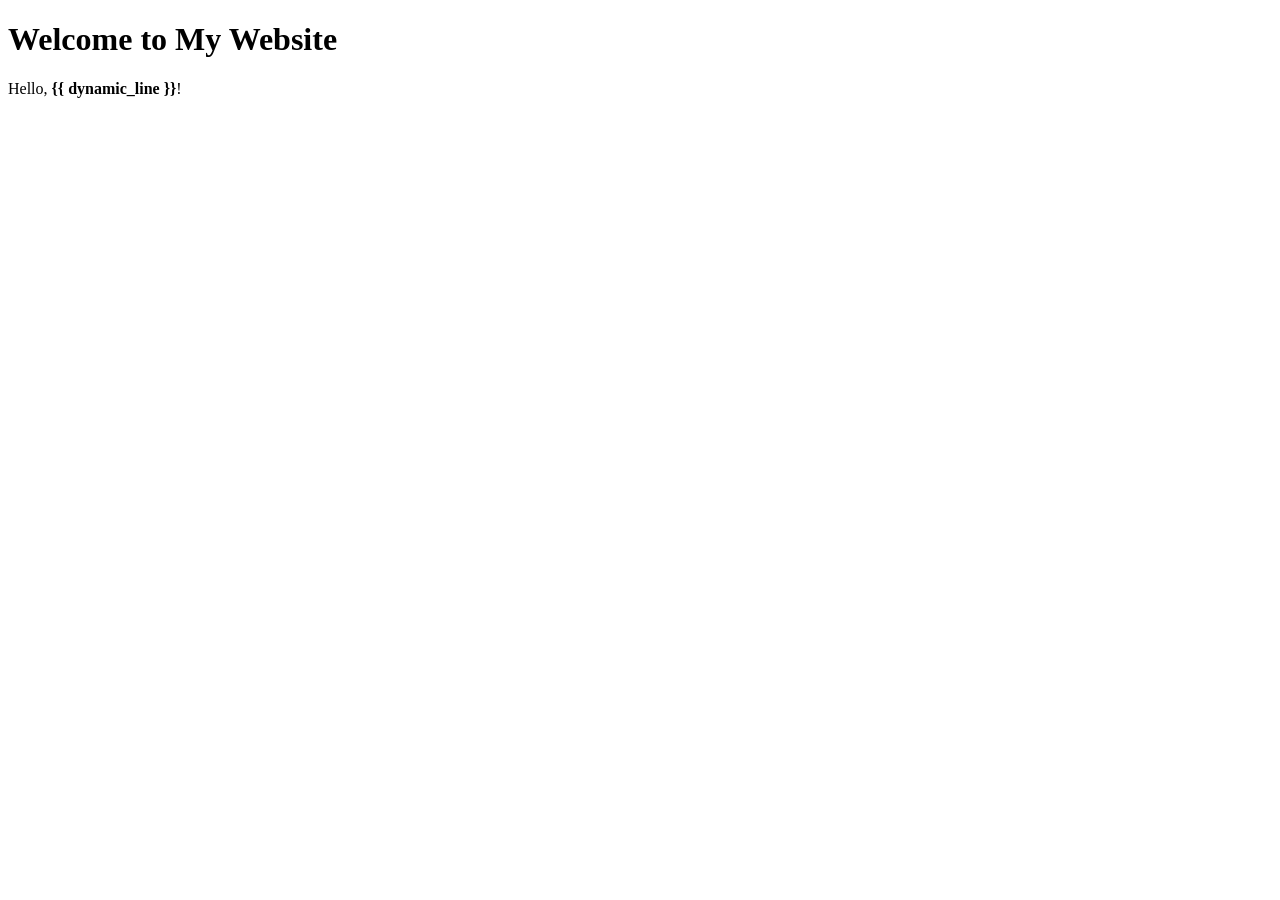
<file: movies/templates/testing.html>
<!DOCTYPE html>
<html>
<head>
    <title>Dynamic Flask App</title>
</head>
<body>
    <h1>Welcome to My Website</h1>
    
    <!-- This is the single line that changes based on input -->
    <p>Hello, <strong>{{ dynamic_line }}</strong>!</p>
    
</body>
</html>
</file>
